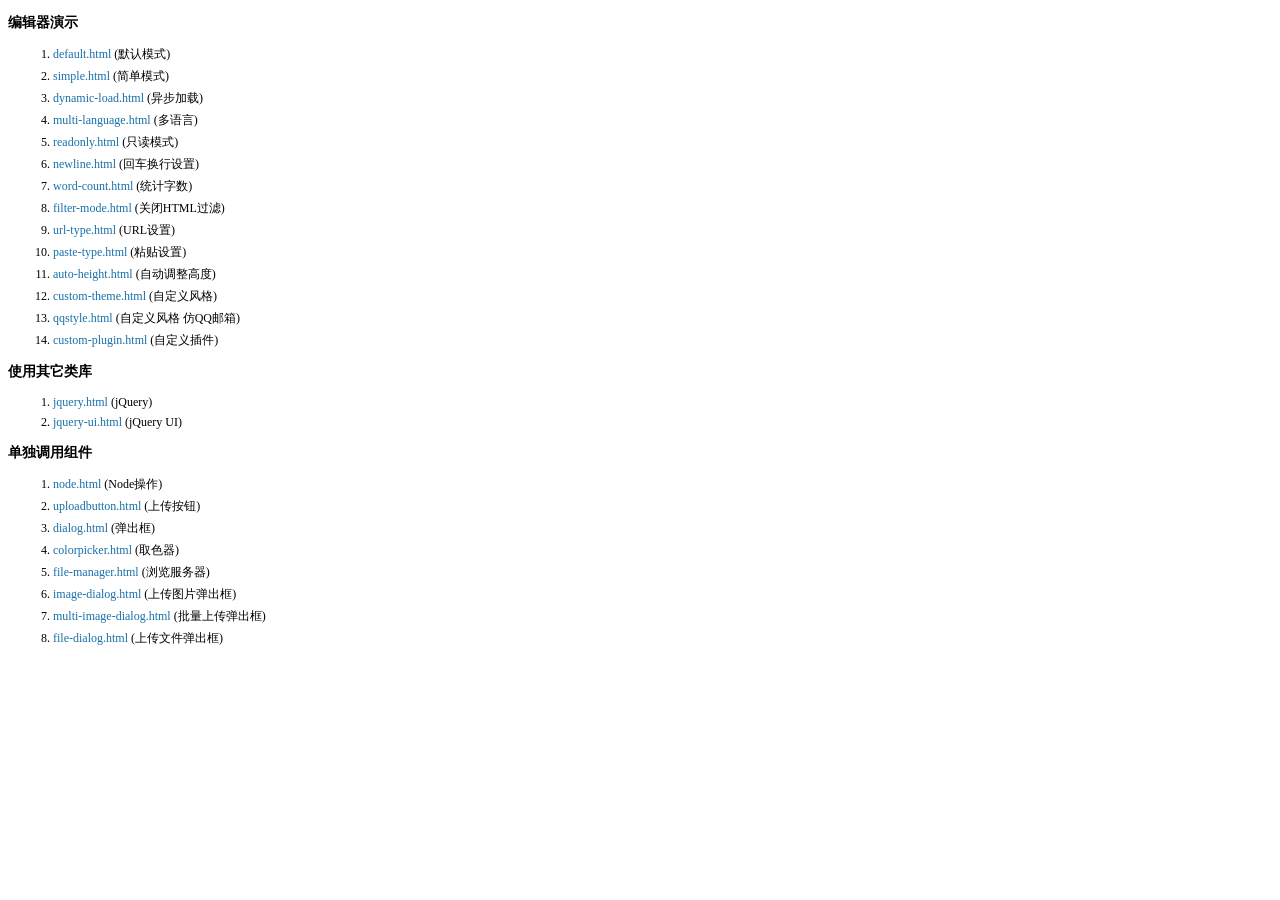
<file: education_consumer/src/main/resources/static/jss/kindeditor-4.1.10/examples/index.html>
<!doctype html>
<html>
<head>
    <meta charset="utf-8"/>
    <title>KindEditor Examples</title>
    <style>
        body {
            font-size: 12px;
            font-family: Tahoma, Simsun;
        }

        h3 {
            font-size: 14px;
        }

        a {
            color: #1870a9;
            text-decoration: none;
        }

        a:hover {
            color: #BC2A4D;
        }

        li {
            margin: 5px;
        }
    </style>
</head>
<body>
<h3>编辑器演示</h3>
<ol>
    <li><a href="default.html" target="_blank">default.html</a> (默认模式)</li>
    <li><a href="simple.html" target="_blank">simple.html</a> (简单模式)</li>
    <li><a href="dynamic-load.html" target="_blank">dynamic-load.html</a> (异步加载)</li>
    <li><a href="multi-language.html" target="_blank">multi-language.html</a> (多语言)</li>
    <li><a href="readonly.html" target="_blank">readonly.html</a> (只读模式)</li>
    <li><a href="newline.html" target="_blank">newline.html</a> (回车换行设置)</li>
    <li><a href="word-count.html" target="_blank">word-count.html</a> (统计字数)</li>
    <li><a href="filter-mode.html" target="_blank">filter-mode.html</a> (关闭HTML过滤)</li>
    <li><a href="url-type.html" target="_blank">url-type.html</a> (URL设置)</li>
    <li><a href="paste-type.html" target="_blank">paste-type.html</a> (粘贴设置)</li>
    <li><a href="auto-height.html" target="_blank">auto-height.html</a> (自动调整高度)</li>
    <li><a href="custom-theme.html" target="_blank">custom-theme.html</a> (自定义风格)</li>
    <li><a href="qqstyle.html" target="_blank">qqstyle.html</a> (自定义风格 仿QQ邮箱)</li>
    <li><a href="custom-plugin.html" target="_blank">custom-plugin.html</a> (自定义插件)</li>
</ol>
<h3>使用其它类库</h3>
<ol>
    <li><a href="jquery.html" target="_blank">jquery.html</a> (jQuery)</li>
    <li><a href="jquery-ui.html" target="_blank">jquery-ui.html</a> (jQuery UI)</li>
</ol>
<h3>单独调用组件</h3>
<ol>
    <li><a href="node.html" target="_blank">node.html</a> (Node操作)</li>
    <li><a href="uploadbutton.html" target="_blank">uploadbutton.html</a> (上传按钮)</li>
    <li><a href="dialog.html" target="_blank">dialog.html</a> (弹出框)</li>
    <li><a href="colorpicker.html" target="_blank">colorpicker.html</a> (取色器)</li>
    <li><a href="file-manager.html" target="_blank">file-manager.html</a> (浏览服务器)</li>
    <li><a href="image-dialog.html" target="_blank">image-dialog.html</a> (上传图片弹出框)</li>
    <li><a href="multi-image-dialog.html" target="_blank">multi-image-dialog.html</a> (批量上传弹出框)</li>
    <li><a href="file-dialog.html" target="_blank">file-dialog.html</a> (上传文件弹出框)</li>
</ol>
</body>
</html>
</file>
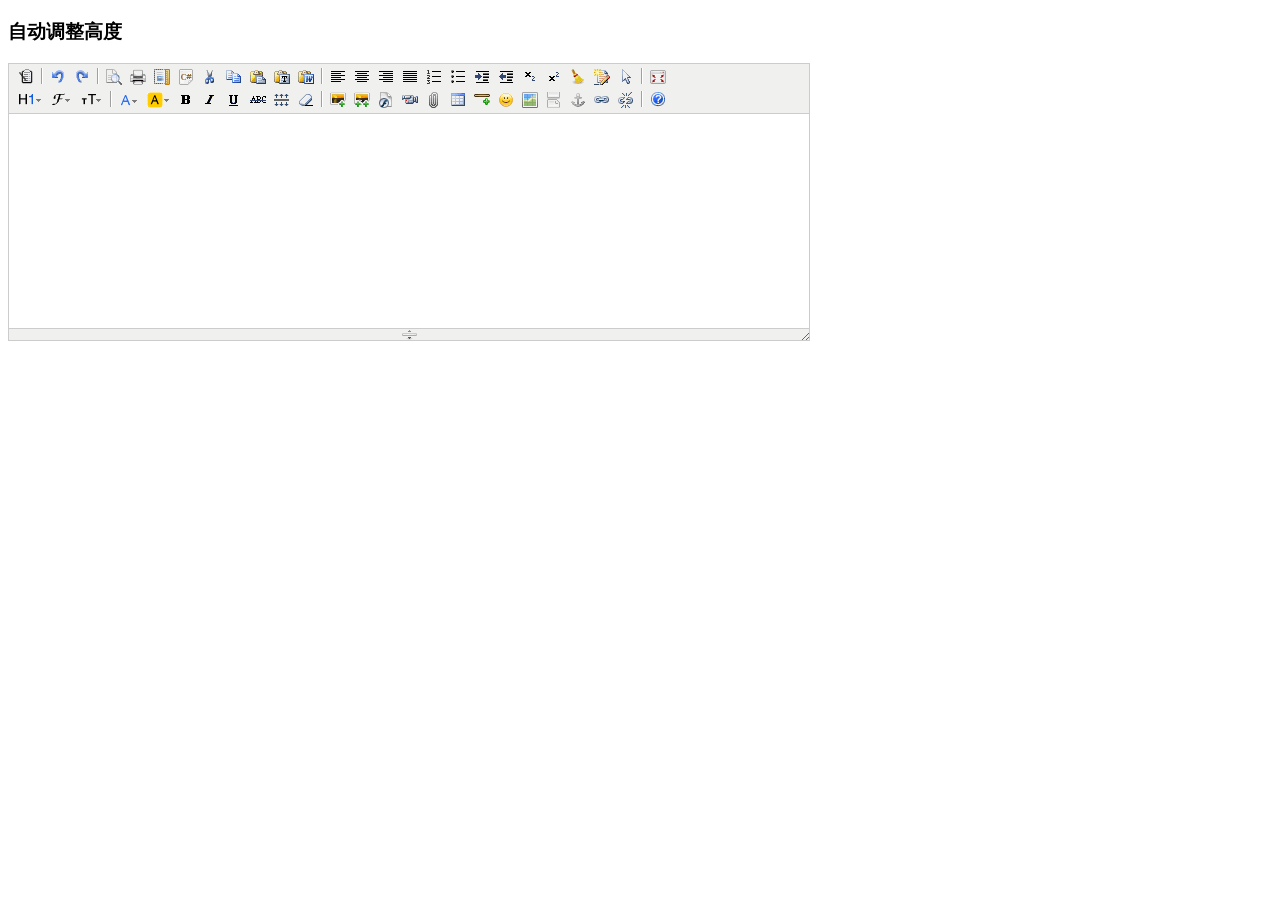
<file: education_consumer/src/main/resources/static/jss/kindeditor-4.1.10/examples/auto-height.html>
<!doctype html>
<html>
<head>
    <meta charset="utf-8"/>
    <title>Auto Height Examples</title>
    <style>
        form {
            margin: 0;
        }

        textarea {
            display: block;
        }
    </style>
    <link rel="stylesheet" href="../themes/default/default.css"/>
    <script charset="utf-8" src="../kindeditor-min.js"></script>
    <script charset="utf-8" src="../lang/zh_CN.js"></script>
    <script>
        KindEditor.ready(function (K) {
            K.create('textarea[name="content"]', {
                autoHeightMode: true,
                afterCreate: function () {
                    this.loadPlugin('autoheight');
                }
            });
        });
    </script>
</head>
<body>
<h3>自动调整高度</h3>
<form>
    <textarea name="content" style="width:800px;height:200px;"></textarea>
</form>
</body>
</html>
</file>
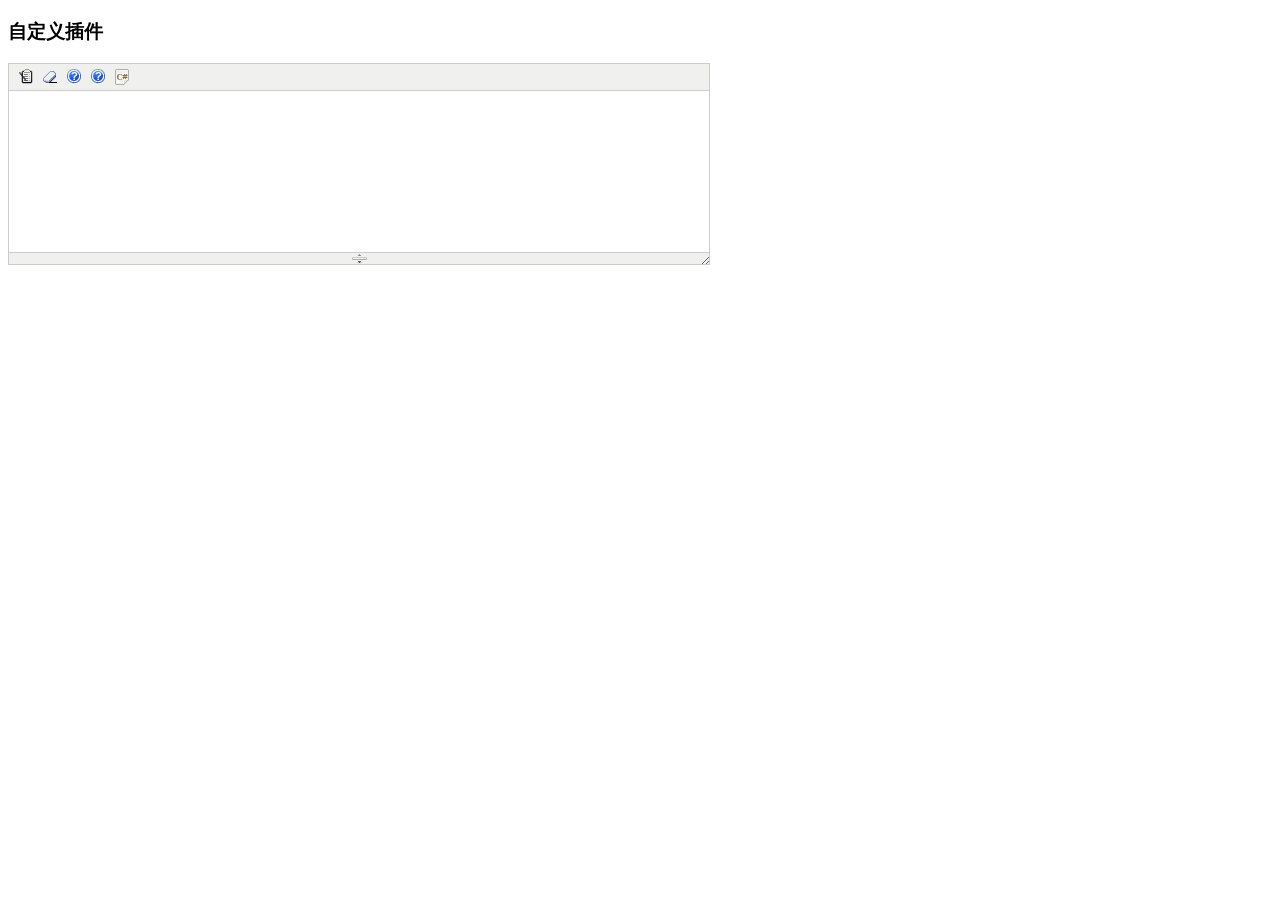
<file: education_consumer/src/main/resources/static/jss/kindeditor-4.1.10/examples/custom-plugin.html>
<!doctype html>
<html>
<head>
    <meta charset="utf-8"/>
    <title>Custom Plugin Examples</title>
    <style>
        form {
            margin: 0;
        }

        textarea {
            display: block;
        }

        .ke-icon-example1 {
            background-image: url(../themes/default/default.gif);
            background-position: 0px -672px;
            width: 16px;
            height: 16px;
        }

        .ke-icon-example2 {
            background-image: url(../themes/default/default.gif);
            background-position: 0px -672px;
            width: 16px;
            height: 16px;
        }
    </style>
    <link rel="stylesheet" href="../themes/default/default.css"/>
    <script charset="utf-8" src="../kindeditor-min.js"></script>
    <script charset="utf-8" src="../lang/zh_CN.js"></script>
    <script>
        // 自定义插件 #1
        KindEditor.lang({
            example1: '插入HTML'
        });
        KindEditor.plugin('example1', function (K) {
            var self = this, name = 'example1';
            self.clickToolbar(name, function () {
                self.insertHtml('<strong>测试内容</strong>');
            });
        });
        // 自定义插件 #2
        KindEditor.lang({
            example2: 'CLASS样式'
        });
        KindEditor.plugin('example2', function (K) {
            var self = this, name = 'example2';

            function click(value) {
                var cmd = self.cmd;
                if (value === 'adv_strikethrough') {
                    cmd.wrap('<span style="background-color:#e53333;text-decoration:line-through;"></span>');
                } else {
                    cmd.wrap('<span class="' + value + '"></span>');
                }
                cmd.select();
                self.hideMenu();
            }

            self.clickToolbar(name, function () {
                var menu = self.createMenu({
                    name: name,
                    width: 150
                });
                menu.addItem({
                    title: '红底白字',
                    click: function () {
                        click('red');
                    }
                });
                menu.addItem({
                    title: '绿底白字',
                    click: function () {
                        click('green');
                    }
                });
                menu.addItem({
                    title: '黄底白字',
                    click: function () {
                        click('yellow');
                    }
                });
                menu.addItem({
                    title: '自定义删除线',
                    click: function () {
                        click('adv_strikethrough');
                    }
                });
            });
        });
        KindEditor.ready(function (K) {
            K.create('#content1', {
                cssPath: ['../plugins/code/prettify.css', 'index.css'],
                items: ['source', 'removeformat', 'example1', 'example2', 'code']
            });
        });
    </script>
</head>
<body>
<h3>自定义插件</h3>
<textarea id="content1" name="content" style="width:700px;height:200px;visibility:hidden;"></textarea>
</body>
</html>
</file>
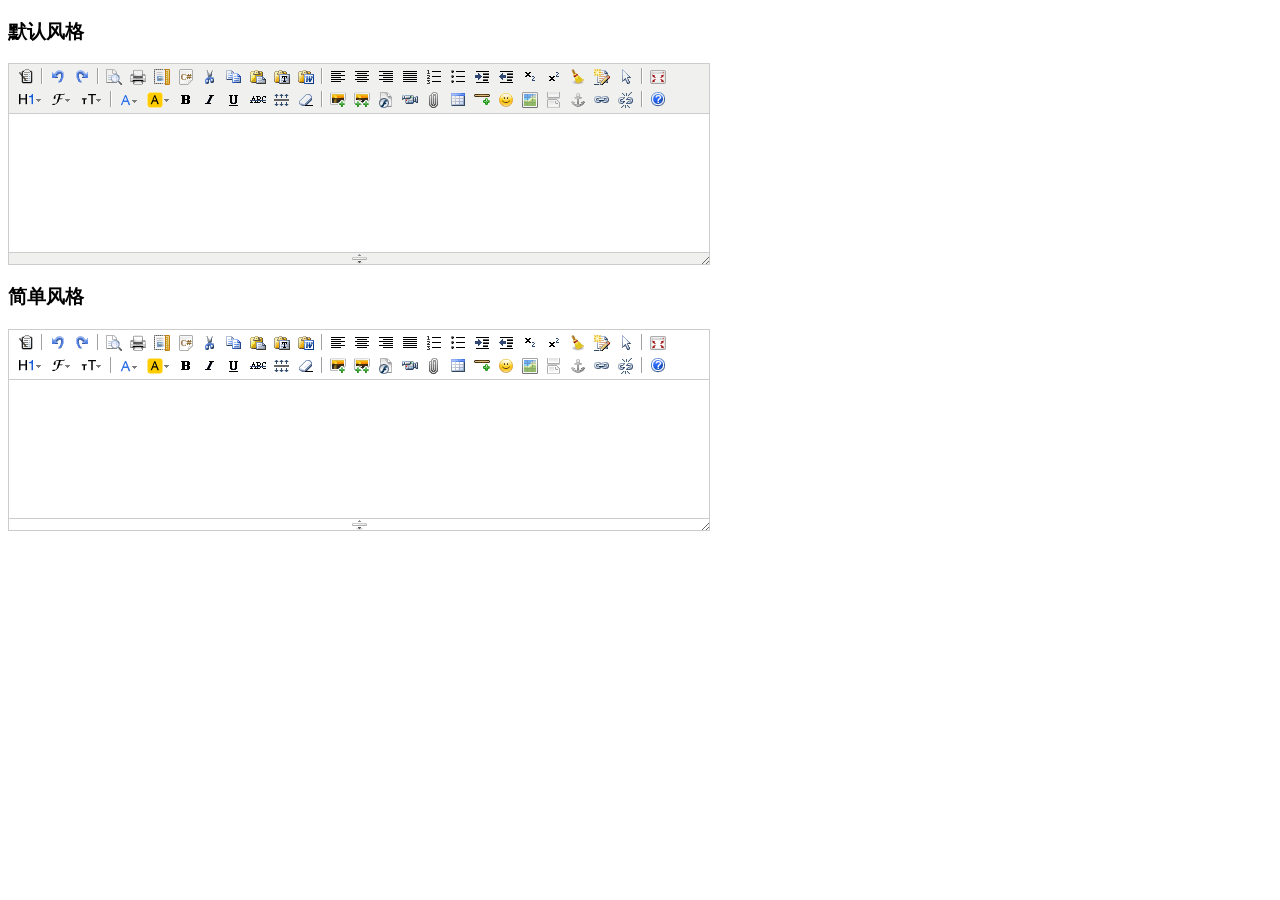
<file: education_consumer/src/main/resources/static/jss/kindeditor-4.1.10/examples/custom-theme.html>
<!doctype html>
<html>
<head>
    <meta charset="utf-8"/>
    <title>Custom Theme Examples</title>
    <style>
        form {
            margin: 0;
        }

        textarea {
            display: block;
        }
    </style>
    <link rel="stylesheet" href="../themes/default/default.css"/>
    <script charset="utf-8" src="../kindeditor-min.js"></script>
    <script charset="utf-8" src="../lang/zh_CN.js"></script>
    <script>
        KindEditor.ready(function (K) {
            K.create('#content1', {
                themeType: 'default'
            });
            K.create('#content2', {
                themeType: 'simple'
            });
        });
    </script>
</head>
<body>
<h3>默认风格</h3>
<textarea id="content1" name="content" style="width:700px;height:200px;visibility:hidden;"></textarea>
<h3>简单风格</h3>
<textarea id="content2" name="content" style="width:700px;height:200px;visibility:hidden;"></textarea>
</body>
</html>
</file>
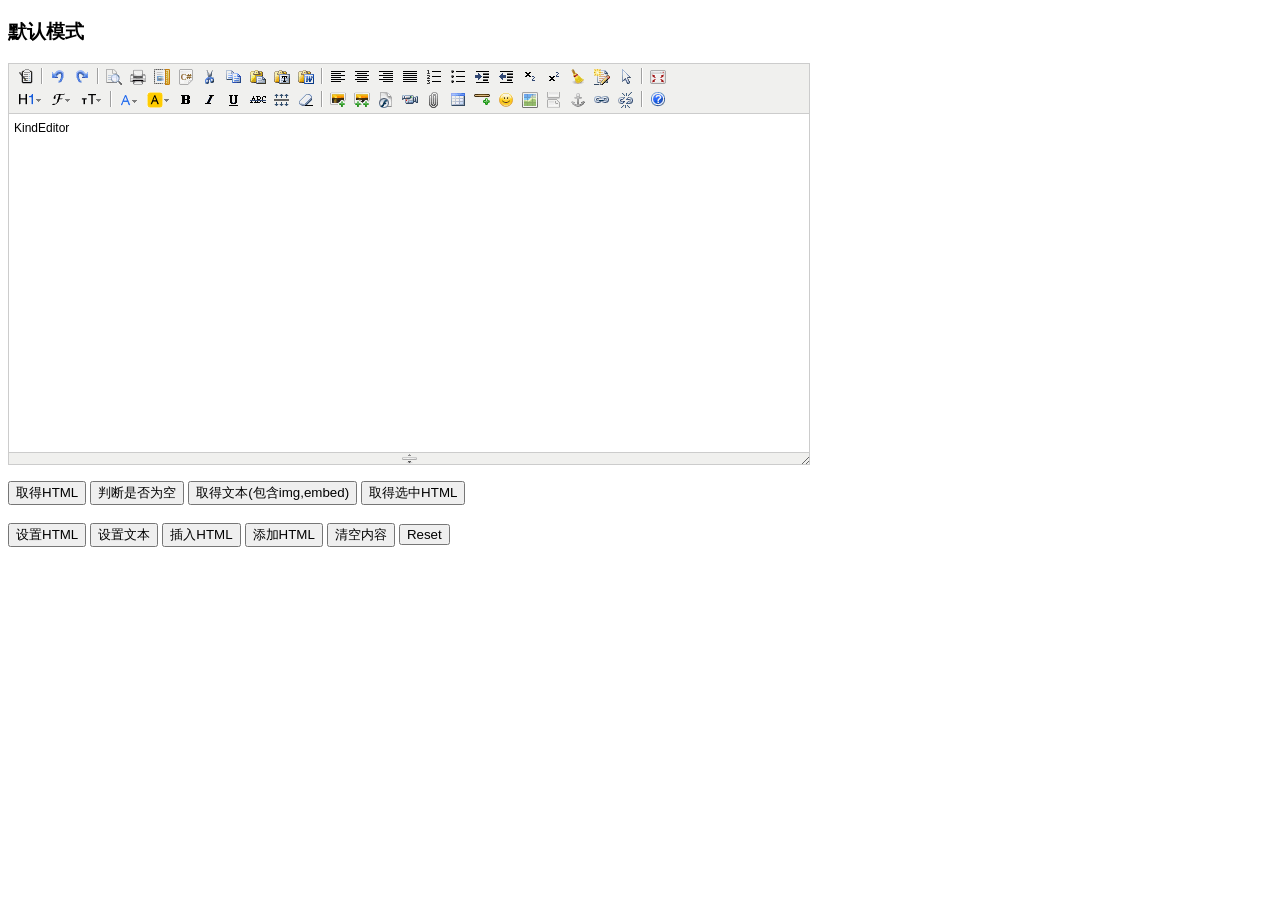
<file: education_consumer/src/main/resources/static/jss/kindeditor-4.1.10/examples/default.html>
<!doctype html>
<html>
<head>
    <meta charset="utf-8"/>
    <title>Default Examples</title>
    <style>
        form {
            margin: 0;
        }

        textarea {
            display: block;
        }
    </style>
    <link rel="stylesheet" href="../themes/default/default.css"/>
    <script charset="utf-8" src="../kindeditor-min.js"></script>
    <script charset="utf-8" src="../lang/zh_CN.js"></script>
    <script>
        var editor;
        KindEditor.ready(function (K) {
            editor = K.create('textarea[name="content"]', {
                allowFileManager: true
            });
            K('input[name=getHtml]').click(function (e) {
                alert(editor.html());
            });
            K('input[name=isEmpty]').click(function (e) {
                alert(editor.isEmpty());
            });
            K('input[name=getText]').click(function (e) {
                alert(editor.text());
            });
            K('input[name=selectedHtml]').click(function (e) {
                alert(editor.selectedHtml());
            });
            K('input[name=setHtml]').click(function (e) {
                editor.html('<h3>Hello KindEditor</h3>');
            });
            K('input[name=setText]').click(function (e) {
                editor.text('<h3>Hello KindEditor</h3>');
            });
            K('input[name=insertHtml]').click(function (e) {
                editor.insertHtml('<strong>插入HTML</strong>');
            });
            K('input[name=appendHtml]').click(function (e) {
                editor.appendHtml('<strong>添加HTML</strong>');
            });
            K('input[name=clear]').click(function (e) {
                editor.html('');
            });
        });
    </script>
</head>
<body>
<h3>默认模式</h3>
<form>
    <textarea name="content" style="width:800px;height:400px;visibility:hidden;">KindEditor</textarea>
    <p>
        <input type="button" name="getHtml" value="取得HTML"/>
        <input type="button" name="isEmpty" value="判断是否为空"/>
        <input type="button" name="getText" value="取得文本(包含img,embed)"/>
        <input type="button" name="selectedHtml" value="取得选中HTML"/>
        <br/>
        <br/>
        <input type="button" name="setHtml" value="设置HTML"/>
        <input type="button" name="setText" value="设置文本"/>
        <input type="button" name="insertHtml" value="插入HTML"/>
        <input type="button" name="appendHtml" value="添加HTML"/>
        <input type="button" name="clear" value="清空内容"/>
        <input type="reset" name="reset" value="Reset"/>
    </p>
</form>
</body>
</html>
</file>
<file: education_consumer/src/main/resources/static/jss/kindeditor-4.1.10/themes/default/default.css>
/* common */
.ke-inline-block {
    display: -moz-inline-stack;
    display: inline-block;
    vertical-align: middle;
    zoom: 1;
    *display: inline;
}

.ke-clearfix {
    zoom: 1;
}

.ke-clearfix:after {
    content: ".";
    display: block;
    clear: both;
    font-size: 0;
    height: 0;
    line-height: 0;
    visibility: hidden;
}

.ke-shadow {
    box-shadow: 1px 1px 3px #A0A0A0;
    -moz-box-shadow: 1px 1px 3px #A0A0A0;
    -webkit-box-shadow: 1px 1px 3px #A0A0A0;
    filter: progid:DXImageTransform.Microsoft.Shadow(color='#A0A0A0', Direction=135, Strength=3);
    background-color: #F0F0EE;
}

.ke-menu a,
.ke-menu a:hover,
.ke-dialog a,
.ke-dialog a:hover {
    color: #337FE5;
    text-decoration: none;
}

/* icons */
.ke-icon-source {
    background-position: 0px 0px;
    width: 16px;
    height: 16px;
}

.ke-icon-preview {
    background-position: 0px -16px;
    width: 16px;
    height: 16px;
}

.ke-icon-print {
    background-position: 0px -32px;
    width: 16px;
    height: 16px;
}

.ke-icon-undo {
    background-position: 0px -48px;
    width: 16px;
    height: 16px;
}

.ke-icon-redo {
    background-position: 0px -64px;
    width: 16px;
    height: 16px;
}

.ke-icon-cut {
    background-position: 0px -80px;
    width: 16px;
    height: 16px;
}

.ke-icon-copy {
    background-position: 0px -96px;
    width: 16px;
    height: 16px;
}

.ke-icon-paste {
    background-position: 0px -112px;
    width: 16px;
    height: 16px;
}

.ke-icon-selectall {
    background-position: 0px -128px;
    width: 16px;
    height: 16px;
}

.ke-icon-justifyleft {
    background-position: 0px -144px;
    width: 16px;
    height: 16px;
}

.ke-icon-justifycenter {
    background-position: 0px -160px;
    width: 16px;
    height: 16px;
}

.ke-icon-justifyright {
    background-position: 0px -176px;
    width: 16px;
    height: 16px;
}

.ke-icon-justifyfull {
    background-position: 0px -192px;
    width: 16px;
    height: 16px;
}

.ke-icon-insertorderedlist {
    background-position: 0px -208px;
    width: 16px;
    height: 16px;
}

.ke-icon-insertunorderedlist {
    background-position: 0px -224px;
    width: 16px;
    height: 16px;
}

.ke-icon-indent {
    background-position: 0px -240px;
    width: 16px;
    height: 16px;
}

.ke-icon-outdent {
    background-position: 0px -256px;
    width: 16px;
    height: 16px;
}

.ke-icon-subscript {
    background-position: 0px -272px;
    width: 16px;
    height: 16px;
}

.ke-icon-superscript {
    background-position: 0px -288px;
    width: 16px;
    height: 16px;
}

.ke-icon-date {
    background-position: 0px -304px;
    width: 25px;
    height: 16px;
}

.ke-icon-time {
    background-position: 0px -320px;
    width: 25px;
    height: 16px;
}

.ke-icon-formatblock {
    background-position: 0px -336px;
    width: 25px;
    height: 16px;
}

.ke-icon-fontname {
    background-position: 0px -352px;
    width: 21px;
    height: 16px;
}

.ke-icon-fontsize {
    background-position: 0px -368px;
    width: 23px;
    height: 16px;
}

.ke-icon-forecolor {
    background-position: 0px -384px;
    width: 20px;
    height: 16px;
}

.ke-icon-hilitecolor {
    background-position: 0px -400px;
    width: 23px;
    height: 16px;
}

.ke-icon-bold {
    background-position: 0px -416px;
    width: 16px;
    height: 16px;
}

.ke-icon-italic {
    background-position: 0px -432px;
    width: 16px;
    height: 16px;
}

.ke-icon-underline {
    background-position: 0px -448px;
    width: 16px;
    height: 16px;
}

.ke-icon-strikethrough {
    background-position: 0px -464px;
    width: 16px;
    height: 16px;
}

.ke-icon-removeformat {
    background-position: 0px -480px;
    width: 16px;
    height: 16px;
}

.ke-icon-image {
    background-position: 0px -496px;
    width: 16px;
    height: 16px;
}

.ke-icon-flash {
    background-position: 0px -512px;
    width: 16px;
    height: 16px;
}

.ke-icon-media {
    background-position: 0px -528px;
    width: 16px;
    height: 16px;
}

.ke-icon-div {
    background-position: 0px -544px;
    width: 16px;
    height: 16px;
}

.ke-icon-formula {
    background-position: 0px -576px;
    width: 16px;
    height: 16px;
}

.ke-icon-hr {
    background-position: 0px -592px;
    width: 16px;
    height: 16px;
}

.ke-icon-emoticons {
    background-position: 0px -608px;
    width: 16px;
    height: 16px;
}

.ke-icon-link {
    background-position: 0px -624px;
    width: 16px;
    height: 16px;
}

.ke-icon-unlink {
    background-position: 0px -640px;
    width: 16px;
    height: 16px;
}

.ke-icon-fullscreen {
    background-position: 0px -656px;
    width: 16px;
    height: 16px;
}

.ke-icon-about {
    background-position: 0px -672px;
    width: 16px;
    height: 16px;
}

.ke-icon-plainpaste {
    background-position: 0px -704px;
    width: 16px;
    height: 16px;
}

.ke-icon-wordpaste {
    background-position: 0px -720px;
    width: 16px;
    height: 16px;
}

.ke-icon-table {
    background-position: 0px -784px;
    width: 16px;
    height: 16px;
}

.ke-icon-tablemenu {
    background-position: 0px -768px;
    width: 16px;
    height: 16px;
}

.ke-icon-tableinsert {
    background-position: 0px -784px;
    width: 16px;
    height: 16px;
}

.ke-icon-tabledelete {
    background-position: 0px -800px;
    width: 16px;
    height: 16px;
}

.ke-icon-tablecolinsertleft {
    background-position: 0px -816px;
    width: 16px;
    height: 16px;
}

.ke-icon-tablecolinsertright {
    background-position: 0px -832px;
    width: 16px;
    height: 16px;
}

.ke-icon-tablerowinsertabove {
    background-position: 0px -848px;
    width: 16px;
    height: 16px;
}

.ke-icon-tablerowinsertbelow {
    background-position: 0px -864px;
    width: 16px;
    height: 16px;
}

.ke-icon-tablecoldelete {
    background-position: 0px -880px;
    width: 16px;
    height: 16px;
}

.ke-icon-tablerowdelete {
    background-position: 0px -896px;
    width: 16px;
    height: 16px;
}

.ke-icon-tablecellprop {
    background-position: 0px -912px;
    width: 16px;
    height: 16px;
}

.ke-icon-tableprop {
    background-position: 0px -928px;
    width: 16px;
    height: 16px;
}

.ke-icon-checked {
    background-position: 0px -944px;
    width: 16px;
    height: 16px;
}

.ke-icon-code {
    background-position: 0px -960px;
    width: 16px;
    height: 16px;
}

.ke-icon-map {
    background-position: 0px -976px;
    width: 16px;
    height: 16px;
}

.ke-icon-baidumap {
    background-position: 0px -976px;
    width: 16px;
    height: 16px;
}

.ke-icon-lineheight {
    background-position: 0px -992px;
    width: 16px;
    height: 16px;
}

.ke-icon-clearhtml {
    background-position: 0px -1008px;
    width: 16px;
    height: 16px;
}

.ke-icon-pagebreak {
    background-position: 0px -1024px;
    width: 16px;
    height: 16px;
}

.ke-icon-insertfile {
    background-position: 0px -1040px;
    width: 16px;
    height: 16px;
}

.ke-icon-quickformat {
    background-position: 0px -1056px;
    width: 16px;
    height: 16px;
}

.ke-icon-template {
    background-position: 0px -1072px;
    width: 16px;
    height: 16px;
}

.ke-icon-tablecellsplit {
    background-position: 0px -1088px;
    width: 16px;
    height: 16px;
}

.ke-icon-tablerowmerge {
    background-position: 0px -1104px;
    width: 16px;
    height: 16px;
}

.ke-icon-tablerowsplit {
    background-position: 0px -1120px;
    width: 16px;
    height: 16px;
}

.ke-icon-tablecolmerge {
    background-position: 0px -1136px;
    width: 16px;
    height: 16px;
}

.ke-icon-tablecolsplit {
    background-position: 0px -1152px;
    width: 16px;
    height: 16px;
}

.ke-icon-anchor {
    background-position: 0px -1168px;
    width: 16px;
    height: 16px;
}

.ke-icon-search {
    background-position: 0px -1184px;
    width: 16px;
    height: 16px;
}

.ke-icon-new {
    background-position: 0px -1200px;
    width: 16px;
    height: 16px;
}

.ke-icon-specialchar {
    background-position: 0px -1216px;
    width: 16px;
    height: 16px;
}

.ke-icon-multiimage {
    background-position: 0px -1232px;
    width: 16px;
    height: 16px;
}

/* container */
.ke-container {
    display: block;
    border: 1px solid #CCCCCC;
    background-color: #FFF;
    overflow: hidden;
    margin: 0;
    padding: 0;
}

/* toolbar */
.ke-toolbar {
    border-bottom: 1px solid #CCC;
    background-color: #F0F0EE;
    padding: 2px 5px;
    text-align: left;
    overflow: hidden;
    zoom: 1;
}

.ke-toolbar-icon {
    background-repeat: no-repeat;
    font-size: 0;
    line-height: 0;
    overflow: hidden;
    display: block;
}

.ke-toolbar-icon-url {
    background-image: url(default.png);
}

.ke-toolbar .ke-outline {
    border: 1px solid #F0F0EE;
    margin: 1px;
    padding: 1px 2px;
    font-size: 0;
    line-height: 0;
    overflow: hidden;
    cursor: pointer;
    display: block;
    float: left;
}

.ke-toolbar .ke-on {
    border: 1px solid #5690D2;
}

.ke-toolbar .ke-selected {
    border: 1px solid #5690D2;
    background-color: #E9EFF6;
}

.ke-toolbar .ke-disabled {
    cursor: default;
}

.ke-toolbar .ke-separator {
    height: 16px;
    margin: 2px 3px;
    border-left: 1px solid #A0A0A0;
    border-right: 1px solid #FFFFFF;
    border-top: 0;
    border-bottom: 0;
    width: 0;
    font-size: 0;
    line-height: 0;
    overflow: hidden;
    display: block;
    float: left;
}

.ke-toolbar .ke-hr {
    overflow: hidden;
    height: 1px;
    clear: both;
}

/* edit */
.ke-edit {
    padding: 0;
}

.ke-edit-iframe,
.ke-edit-textarea {
    border: 0;
    margin: 0;
    padding: 0;
    overflow: auto;
}

.ke-edit-textarea {
    font: 12px/1.5 "Consolas", "Monaco", "Bitstream Vera Sans Mono", "Courier New", Courier, monospace;
    color: #000;
    overflow: auto;
    resize: none;
}

.ke-edit-textarea:focus {
    outline: none;
}

/* statusbar */
.ke-statusbar {
    position: relative;
    background-color: #F0F0EE;
    border-top: 1px solid #CCCCCC;
    font-size: 0;
    line-height: 0;
    *height: 12px;
    overflow: hidden;
    text-align: center;
    cursor: s-resize;
}

.ke-statusbar-center-icon {
    background-position: -0px -754px;
    width: 15px;
    height: 11px;
    background-image: url(default.png);
}

.ke-statusbar-right-icon {
    position: absolute;
    right: 0;
    bottom: 0;
    cursor: se-resize;
    background-position: -5px -741px;
    width: 11px;
    height: 11px;
    background-image: url(default.png);
}

/* menu */
.ke-menu {
    border: 1px solid #A0A0A0;
    background-color: #F1F1F1;
    color: #222222;
    padding: 2px;
    font-family: "sans serif", tahoma, verdana, helvetica;
    font-size: 12px;
    text-align: left;
    overflow: hidden;
}

.ke-menu-item {
    border: 1px solid #F1F1F1;
    background-color: #F1F1F1;
    color: #222222;
    height: 24px;
    overflow: hidden;
    cursor: pointer;
}

.ke-menu-item-on {
    border: 1px solid #5690D2;
    background-color: #E9EFF6;
}

.ke-menu-item-left {
    width: 27px;
    text-align: center;
    overflow: hidden;
}

.ke-menu-item-center {
    width: 0;
    height: 24px;
    border-left: 1px solid #E3E3E3;
    border-right: 1px solid #FFFFFF;
    border-top: 0;
    border-bottom: 0;
}

.ke-menu-item-center-on {
    border-left: 1px solid #E9EFF6;
    border-right: 1px solid #E9EFF6;
}

.ke-menu-item-right {
    border: 0;
    padding: 0 0 0 5px;
    line-height: 24px;
    text-align: left;
    overflow: hidden;
}

.ke-menu-separator {
    margin: 2px 0;
    height: 0;
    overflow: hidden;
    border-top: 1px solid #CCCCCC;
    border-bottom: 1px solid #FFFFFF;
    border-left: 0;
    border-right: 0;
}

/* colorpicker */
.ke-colorpicker {
    border: 1px solid #A0A0A0;
    background-color: #F1F1F1;
    color: #222222;
    padding: 2px;
}

.ke-colorpicker-table {
    border: 0;
    margin: 0;
    padding: 0;
    border-collapse: separate;
}

.ke-colorpicker-cell {
    font-size: 0;
    line-height: 0;
    border: 1px solid #F0F0EE;
    cursor: pointer;
    margin: 3px;
    padding: 0;
}

.ke-colorpicker-cell-top {
    font-family: "sans serif", tahoma, verdana, helvetica;
    font-size: 12px;
    line-height: 24px;
    border: 1px solid #F0F0EE;
    cursor: pointer;
    margin: 0;
    padding: 0;
    text-align: center;
}

.ke-colorpicker-cell-on {
    border: 1px solid #5690D2;
}

.ke-colorpicker-cell-selected {
    border: 1px solid #2446AB;
}

.ke-colorpicker-cell-color {
    width: 14px;
    height: 14px;
    margin: 3px;
    padding: 0;
    border: 0;
}

/* dialog */
.ke-dialog {
    position: absolute;
    margin: 0;
    padding: 0;
}

.ke-dialog .ke-header {
    width: 100%;
    margin-bottom: 10px;
}

.ke-dialog .ke-header .ke-left {
    float: left;
}

.ke-dialog .ke-header .ke-right {
    float: right;
}

.ke-dialog .ke-header label {
    margin-right: 0;
    cursor: pointer;
    font-weight: normal;
    display: inline;
    vertical-align: top;
}

.ke-dialog-content {
    background-color: #FFF;
    width: 100%;
    height: 100%;
    color: #333;
    border: 1px solid #A0A0A0;
}

.ke-dialog-shadow {
    position: absolute;
    z-index: -1;
    top: 0;
    left: 0;
    width: 100%;
    height: 100%;
    box-shadow: 3px 3px 7px #999;
    -moz-box-shadow: 3px 3px 7px #999;
    -webkit-box-shadow: 3px 3px 7px #999;
    filter: progid:DXImageTransform.Microsoft.Blur(PixelRadius='3', MakeShadow='true', ShadowOpacity='0.4');
    background-color: #F0F0EE;
}

.ke-dialog-header {
    border: 0;
    margin: 0;
    padding: 0 10px;
    background: url(background.png) repeat scroll 0 0 #F0F0EE;
    border-bottom: 1px solid #CFCFCF;
    height: 24px;
    font: 12px/24px "sans serif", tahoma, verdana, helvetica;
    text-align: left;
    color: #222;
    cursor: move;
}

.ke-dialog-icon-close {
    display: block;
    background: url(default.png) no-repeat scroll 0px -688px;
    width: 16px;
    height: 16px;
    position: absolute;
    right: 6px;
    top: 6px;
    cursor: pointer;
}

.ke-dialog-body {
    font: 12px/1.5 "sans serif", tahoma, verdana, helvetica;
    text-align: left;
    overflow: hidden;
    width: 100%;
}

.ke-dialog-body textarea {
    display: block;
    overflow: auto;
    padding: 0;
    resize: none;
}

.ke-dialog-body textarea:focus,
.ke-dialog-body input:focus,
.ke-dialog-body select:focus {
    outline: none;
}

.ke-dialog-body label {
    margin-right: 10px;
    cursor: pointer;
    display: -moz-inline-stack;
    display: inline-block;
    vertical-align: middle;
    zoom: 1;
    *display: inline;
}

.ke-dialog-body img {
    display: -moz-inline-stack;
    display: inline-block;
    vertical-align: middle;
    zoom: 1;
    *display: inline;
}

.ke-dialog-body select {
    display: -moz-inline-stack;
    display: inline-block;
    vertical-align: middle;
    zoom: 1;
    *display: inline;
    width: auto;
}

.ke-dialog-body .ke-textarea {
    display: block;
    width: 408px;
    height: 260px;
    font-family: "sans serif", tahoma, verdana, helvetica;
    font-size: 12px;
    border-color: #848484 #E0E0E0 #E0E0E0 #848484;
    border-style: solid;
    border-width: 1px;
}

.ke-dialog-body .ke-form {
    margin: 0;
    padding: 0;
}

.ke-dialog-loading {
    position: absolute;
    top: 0;
    left: 1px;
    z-index: 1;
    text-align: center;
}

.ke-dialog-loading-content {
    background: url("../common/loading.gif") no-repeat;
    color: #666;
    font-size: 14px;
    font-weight: bold;
    height: 31px;
    line-height: 31px;
    padding-left: 36px;
}

.ke-dialog-row {
    margin-bottom: 10px;
}

.ke-dialog-footer {
    font: 12px/1 "sans serif", tahoma, verdana, helvetica;
    text-align: right;
    padding: 0 0 5px 0;
    background-color: #FFF;
    width: 100%;
}

.ke-dialog-preview,
.ke-dialog-yes {
    margin: 5px;
}

.ke-dialog-no {
    margin: 5px 10px 5px 5px;
}

.ke-dialog-mask {
    background-color: #FFF;
    filter: alpha(opacity=50);
    opacity: 0.5;
}

.ke-button-common {
    background: url(background.png) no-repeat scroll 0 -25px transparent;
    cursor: pointer;
    height: 23px;
    line-height: 23px;
    overflow: visible;
    display: inline-block;
    vertical-align: top;
    cursor: pointer;
}

.ke-button-outer {
    background-position: 0 -25px;
    padding: 0;
    position: relative;
    display: -moz-inline-stack;
    display: inline-block;
    vertical-align: middle;
    zoom: 1;
    *display: inline;
}

.ke-button {
    background-position: right -25px;
    padding: 0 12px;
    margin: 0;
    font-family: "sans serif", tahoma, verdana, helvetica;
    border: 0 none;
    color: #333;
    font-size: 12px;
    left: 2px;
    text-decoration: none;
}

/* inputbox */
.ke-input-text {
    background-color: #FFFFFF;
    font-family: "sans serif", tahoma, verdana, helvetica;
    font-size: 12px;
    line-height: 17px;
    height: 17px;
    padding: 2px 4px;
    border-color: #848484 #E0E0E0 #E0E0E0 #848484;
    border-style: solid;
    border-width: 1px;
    display: -moz-inline-stack;
    display: inline-block;
    vertical-align: middle;
    zoom: 1;
    *display: inline;
}

.ke-input-number {
    width: 50px;
}

.ke-input-color {
    border: 1px solid #A0A0A0;
    background-color: #FFFFFF;
    font-size: 12px;
    width: 60px;
    height: 20px;
    line-height: 20px;
    padding-left: 5px;
    overflow: hidden;
    cursor: pointer;
    display: -moz-inline-stack;
    display: inline-block;
    vertical-align: middle;
    zoom: 1;
    *display: inline;
}

.ke-upload-button {
    position: relative;
}

.ke-upload-area {
    position: relative;
    overflow: hidden;
    margin: 0;
    padding: 0;
    *height: 25px;
}

.ke-upload-area .ke-upload-file {
    position: absolute;
    font-size: 60px;
    top: 0;
    right: 0;
    padding: 0;
    margin: 0;
    z-index: 811212;
    border: 0 none;
    opacity: 0;
    filter: alpha(opacity=0);
}

/* tabs */
.ke-tabs {
    font: 12px/1 "sans serif", tahoma, verdana, helvetica;
    border-bottom: 1px solid #A0A0A0;
    padding-left: 5px;
    margin-bottom: 20px;
}

.ke-tabs-ul {
    list-style-image: none;
    list-style-position: outside;
    list-style-type: none;
    margin: 0;
    padding: 0;
}

.ke-tabs-li {
    position: relative;
    border: 1px solid #A0A0A0;
    background-color: #F0F0EE;
    margin: 0 2px -1px 0;
    padding: 0 20px;
    float: left;
    line-height: 25px;
    text-align: center;
    color: #555555;
    cursor: pointer;
}

.ke-tabs-li-selected {
    background-color: #FFF;
    border-bottom: 1px solid #FFF;
    color: #000;
    cursor: default;
}

.ke-tabs-li-on {
    background-color: #FFF;
    color: #000;
}

/* progressbar */
.ke-progressbar {
    position: relative;
    margin: 0;
    padding: 0;
}

.ke-progressbar-bar {
    border: 1px solid #6FA5DB;
    width: 80px;
    height: 5px;
    margin: 10px 10px 0 10px;
    padding: 0;
}

.ke-progressbar-bar-inner {
    width: 0;
    height: 5px;
    background-color: #6FA5DB;
    overflow: hidden;
    margin: 0;
    padding: 0;
}

.ke-progressbar-percent {
    position: absolute;
    top: 0;
    left: 40%;
    display: none;
}

/* swfupload */
.ke-swfupload-top {
    position: relative;
    margin-bottom: 10px;
    _width: 608px;
}

.ke-swfupload-button {
    height: 23px;
    line-height: 23px;
}

.ke-swfupload-desc {
    padding: 0 10px;
    height: 23px;
    line-height: 23px;
}

.ke-swfupload-startupload {
    position: absolute;
    top: 0;
    right: 0;
}

.ke-swfupload-body {
    overflow: scroll;
    background-color: #FFFFFF;
    border-color: #848484 #E0E0E0 #E0E0E0 #848484;
    border-style: solid;
    border-width: 1px;
    width: auto;
    height: 370px;
    padding: 5px;
}

.ke-swfupload-body .ke-item {
    width: 100px;
    margin: 5px;
}

.ke-swfupload-body .ke-photo {
    position: relative;
    border: 1px solid #DDDDDD;
    background-color: #FFFFFF;
    padding: 10px;
}

.ke-swfupload-body .ke-delete {
    display: block;
    background: url(default.png) no-repeat scroll 0px -688px;
    width: 16px;
    height: 16px;
    position: absolute;
    right: 0;
    top: 0;
    cursor: pointer;
}

.ke-swfupload-body .ke-status {
    position: absolute;
    left: 0;
    bottom: 5px;
    width: 100px;
    height: 17px;
}

.ke-swfupload-body .ke-message {
    width: 100px;
    text-align: center;
    overflow: hidden;
    height: 17px;
}

.ke-swfupload-body .ke-error {
    color: red;
}

.ke-swfupload-body .ke-name {
    width: 100px;
    text-align: center;
    overflow: hidden;
    height: 16px;
}

.ke-swfupload-body .ke-on {
    border: 1px solid #5690D2;
    background-color: #E9EFF6;
}

/* emoticons */
.ke-plugin-emoticons {
    position: relative;
}

.ke-plugin-emoticons .ke-preview {
    position: absolute;
    text-align: center;
    margin: 2px;
    padding: 10px;
    top: 0;
    border: 1px solid #A0A0A0;
    background-color: #FFFFFF;
    display: none;
}

.ke-plugin-emoticons .ke-preview-img {
    border: 0;
    margin: 0;
    padding: 0;
}

.ke-plugin-emoticons .ke-table {
    border: 0;
    margin: 0;
    padding: 0;
    border-collapse: separate;
}

.ke-plugin-emoticons .ke-cell {
    margin: 0;
    padding: 1px;
    border: 1px solid #F0F0EE;
    cursor: pointer;
}

.ke-plugin-emoticons .ke-on {
    border: 1px solid #5690D2;
    background-color: #E9EFF6;
}

.ke-plugin-emoticons .ke-img {
    display: block;
    background-repeat: no-repeat;
    overflow: hidden;
    margin: 2px;
    width: 24px;
    height: 24px;
    margin: 0;
    padding: 0;
    border: 0;
}

.ke-plugin-emoticons .ke-page {
    text-align: right;
    margin: 5px;
    padding: 0;
    border: 0;
    font: 12px/1 "sans serif", tahoma, verdana, helvetica;
    color: #333;
    text-decoration: none;
}

.ke-plugin-plainpaste-textarea,
.ke-plugin-wordpaste-iframe {
    display: block;
    width: 408px;
    height: 260px;
    font-family: "sans serif", tahoma, verdana, helvetica;
    font-size: 12px;
    border-color: #848484 #E0E0E0 #E0E0E0 #848484;
    border-style: solid;
    border-width: 1px;
}

/* filemanager */
.ke-plugin-filemanager-header {
    width: 100%;
    margin-bottom: 10px;
}

.ke-plugin-filemanager-header .ke-left {
    float: left;
}

.ke-plugin-filemanager-header .ke-right {
    float: right;
}

.ke-plugin-filemanager-body {
    overflow: scroll;
    background-color: #FFFFFF;
    border-color: #848484 #E0E0E0 #E0E0E0 #848484;
    border-style: solid;
    border-width: 1px;
    width: auto;
    height: 370px;
    padding: 5px;
}

.ke-plugin-filemanager-body .ke-item {
    width: 100px;
    margin: 5px;
}

.ke-plugin-filemanager-body .ke-photo {
    border: 1px solid #DDDDDD;
    background-color: #FFFFFF;
    padding: 10px;
}

.ke-plugin-filemanager-body .ke-name {
    width: 100px;
    text-align: center;
    overflow: hidden;
    height: 16px;
}

.ke-plugin-filemanager-body .ke-on {
    border: 1px solid #5690D2;
    background-color: #E9EFF6;
}

.ke-plugin-filemanager-body .ke-table {
    width: 95%;
    border: 0;
    margin: 0;
    padding: 0;
    border-collapse: separate;
}

.ke-plugin-filemanager-body .ke-table .ke-cell {
    margin: 0;
    padding: 0;
    border: 0;
}

.ke-plugin-filemanager-body .ke-table .ke-name {
    width: 55%;
    text-align: left;
}

.ke-plugin-filemanager-body .ke-table .ke-size {
    width: 15%;
    text-align: left;
}

.ke-plugin-filemanager-body .ke-table .ke-datetime {
    width: 30%;
    text-align: center;
}
</file>
